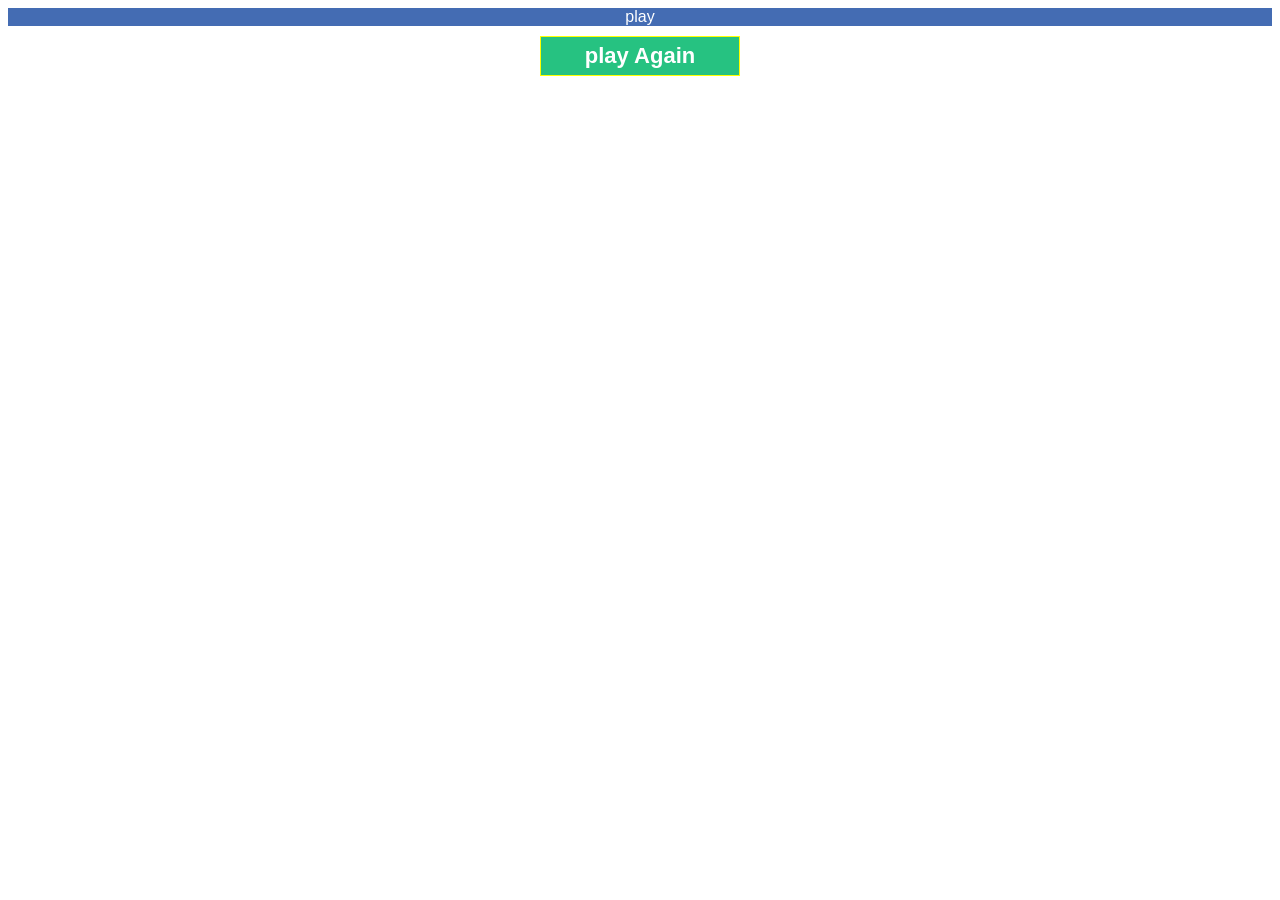
<file: TIC TAC GAME/index.html>
<!DOCTYPE html>
<html lang="en">
<head>
    <style>
        *{
    box-sizing: border-box;

    .container{width: 300px;
        overflow:hidden;
        margin: 50px auto 0 auto;

    }
    .conatiner span {
        width: 100%;
        display: block;
        text-align: center;
        font-family: sans-serif;
        color: #fff;
        background: #446cB3;
    }
    .container .box:hover{background: rgba(10, 10, 10, 0.5);
    color: #fff;
    }
    button{background: #26c281;
    color: #fff;
    font-weight: bold;
    border: 1px solid yellow;
    cursor: pointer;
    width: 200px;
    height: 40px;
    font-size: 22px;
    display: block;
    margin: 10px auto;

    }
    .win{background: #f9690e; color: #fff;
        
    }
 
    </style>
</head>
<body>
    <div class="conatiner" id="main">
        <span id="turn">play</span>
        <div class="box" id="box1"></div>
        <div class="box" id="box2"></div>
        <div class="box" id="box3"></div>
        <div class="box" id="box4"></div>
        <div class="box" id="box5"></div>
        <div class="box" id="box6"></div>
        <div class="box" id="box7"></div>
        <div class="box" id="box8"></div>
        <div class="box" id="box9"></div>
        
        </div>
        <button onclick="replay()">play Again</button>
        <script>
            var turn = document.getElementById("turn"),
        
        boxes = document.querySelectorAll("#main div"), X_or_O = 0;
        function selectWinnerBoxes(b1, b2, b3){
            b1.classList.add("win");
            b2.classList.add("win");
            b3.classList.add("win");
            turn.innerHTML = b1.innerHTML + "won Congrat";
            turn.style.fontsize = "40px";
        }
        function getWinner(){
            var box1 = document.getElementById("box1");
            var box2 = document.getElementById("box2");
            var box3 = document.getElementById("box3");
            var box4 = document.getElementById("box4");
            var box5 = document.getElementById("box5");
            var box6 = document.getElementById("box6");
            var box7 = document.getElementById("box7");
            var box8 = document.getElementById("box8");
            var box9 = document.getElementById("box9");
            
            if(box1.innerHTML !== "" && box1.innerHTML && box2.innerHTML === box1.innerHTML=== box3.innerHTML)
            <selectWinnerBoxes(box1,box2,box3);
            if(box4.innerHTML !== "" && box4.innerHTML && box5.innerHTML === box4.innerHTML=== box6.innerHTML)
            <selectWinnerBoxes(box4,box5,box6);
            if(box7.innerHTML !== "" && box7.innerHTML && box8.innerHTML === box7.innerHTML=== box9.innerHTML)
            <selectWinnerBoxes(box7,box8,box9);
            if(box1.innerHTML !== "" && box1.innerHTML && box2.innerHTML === box4.innerHTML=== box7.innerHTML)
            <selectWinnerBoxes(box1,box4,box7);
            if(box2.innerHTML !== "" && box2.innerHTML && box5.innerHTML === box1.innerHTML=== box8.innerHTML)
            <selectWinnerBoxes(box2,box5,box8);
            if(box3.innerHTML !== "" && box3.innerHTML && box6.innerHTML === box3.innerHTML=== box9.innerHTML)
            <selectWinnerBoxes(box3,box6,box9);
            if(box1.innerHTML !== "" && box1.innerHTML && box5.innerHTML === box1.innerHTML=== box9.innerHTML)
            <selectWinnerBoxes(box1,box5,box9);
            if(box3.innerHTML !== "" && box3.innerHTML && box5.innerHTML === box3.innerHTML=== box7.innerHTML)
            <selectWinnerBoxes(box3,box5,box7); 
        }
        far(var i = 0; i < boxes.length; i++){
            boxes[i].onclick = function(){
                if(this.innerHTML !=="X" && this.innerHTML !== "O"){
                if(X_or_O%2 === 0){
                    console.log(X_or_O);
                    this.innerHTML = "X";
                    turn.innerHTML = "O Turn Now";
                    getWinner();
                    X_or_O += 1;
                }else{
                    console.log(X_or_O);
                    this.innerHTML = "O";
                    turn.innerHTML = "X Turn Now";
                    getWinner();
                    X_or_O += 1;}
                }
            }
            };
        }
        function replay(){
            for(var i =0; i< boxes.length; i++){
                boxes[i].classList.remove("win");
                boxes[i].innerHTML = "";
                turn.innerHTML = "play";
                turn.style.fontSize = "25px"
            }
            
            }
        </script>
    </body>
</html>
</file>
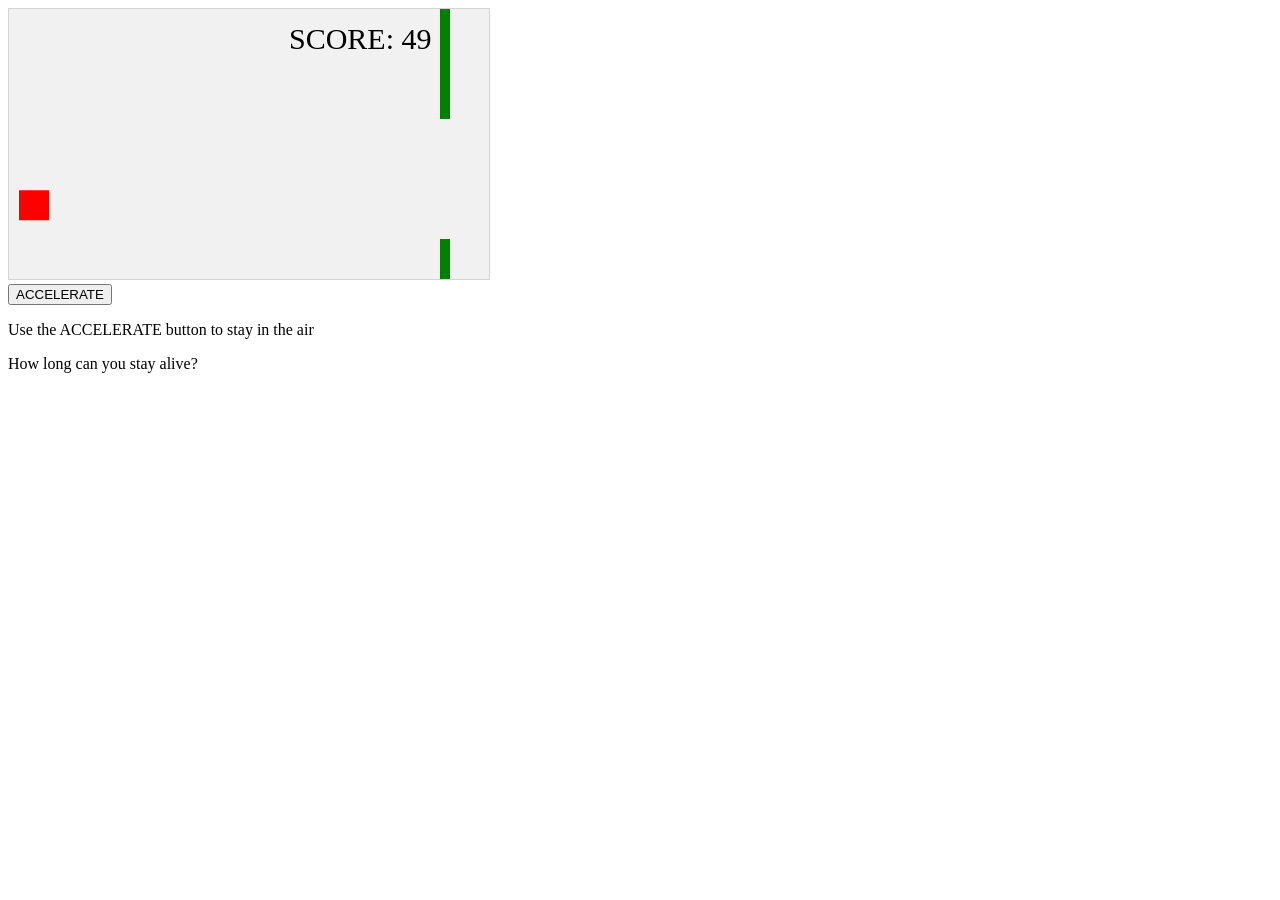
<file: BLOCK GAME 1.html>
<!DOCTYPE html>
<html>
<head>
<meta name="viewport" content="width=device-width, initial-scale=1.0"/>
<style>
canvas {
    border:1px solid #d3d3d3;
    background-color: #f1f1f1;
}
</style>
</head>
<body onload="startGame()">
<script>

var myGamePiece;
var myObstacles = [];
var myScore;

function startGame() {
    myGamePiece = new component(30, 30, "red", 10, 120);
    myGamePiece.gravity = 0.05;
    myScore = new component("30px", "Consolas", "black", 280, 40, "text");
    myGameArea.start();
}

var myGameArea = {
    canvas : document.createElement("canvas"),
    start : function() {
        this.canvas.width = 480;
        this.canvas.height = 270;
        this.context = this.canvas.getContext("2d");
        document.body.insertBefore(this.canvas, document.body.childNodes[0]);
        this.frameNo = 0;
        this.interval = setInterval(updateGameArea, 20);
        },
    clear : function() {
        this.context.clearRect(0, 0, this.canvas.width, this.canvas.height);
    }
}

function component(width, height, color, x, y, type) {
    this.type = type;
    this.score = 0;
    this.width = width;
    this.height = height;
    this.speedX = 0;
    this.speedY = 0;    
    this.x = x;
    this.y = y;
    this.gravity = 0;
    this.gravitySpeed = 0;
    this.update = function() {
        ctx = myGameArea.context;
        if (this.type == "text") {
            ctx.font = this.width + " " + this.height;
            ctx.fillStyle = color;
            ctx.fillText(this.text, this.x, this.y);
        } else {
            ctx.fillStyle = color;
            ctx.fillRect(this.x, this.y, this.width, this.height);
        }
    }
    this.newPos = function() {
        this.gravitySpeed += this.gravity;
        this.x += this.speedX;
        this.y += this.speedY + this.gravitySpeed;
        this.hitBottom();
    }
    this.hitBottom = function() {
        var rockbottom = myGameArea.canvas.height - this.height;
        if (this.y > rockbottom) {
            this.y = rockbottom;
            this.gravitySpeed = 0;
        }
    }
    this.crashWith = function(otherobj) {
        var myleft = this.x;
        var myright = this.x + (this.width);
        var mytop = this.y;
        var mybottom = this.y + (this.height);
        var otherleft = otherobj.x;
        var otherright = otherobj.x + (otherobj.width);
        var othertop = otherobj.y;
        var otherbottom = otherobj.y + (otherobj.height);
        var crash = true;
        if ((mybottom < othertop) || (mytop > otherbottom) || (myright < otherleft) || (myleft > otherright)) {
            crash = false;
        }
        return crash;
    }
}

function updateGameArea() {
    var x, height, gap, minHeight, maxHeight, minGap, maxGap;
    for (i = 0; i < myObstacles.length; i += 1) {
        if (myGamePiece.crashWith(myObstacles[i])) {
            return;
        } 
    }
    myGameArea.clear();
    myGameArea.frameNo += 1;
    if (myGameArea.frameNo == 1 || everyinterval(150)) {
        x = myGameArea.canvas.width;
        minHeight = 20;
        maxHeight = 200;
        height = Math.floor(Math.random()*(maxHeight-minHeight+1)+minHeight);
        minGap = 50;
        maxGap = 200;
        gap = Math.floor(Math.random()*(maxGap-minGap+1)+minGap);
        myObstacles.push(new component(10, height, "green", x, 0));
        myObstacles.push(new component(10, x - height - gap, "green", x, height + gap));
    }
    for (i = 0; i < myObstacles.length; i += 1) {
        myObstacles[i].x += -1;
        myObstacles[i].update();
    }
    myScore.text="SCORE: " + myGameArea.frameNo;
    myScore.update();
    myGamePiece.newPos();
    myGamePiece.update();
}

function everyinterval(n) {
    if ((myGameArea.frameNo / n) % 1 == 0) {return true;}
    return false;
}

function accelerate(n) {
    myGamePiece.gravity = n;
}
</script>
<br>
<button onmousedown="accelerate(-0.2)" onmouseup="accelerate(0.05)">ACCELERATE</button>
<p>Use the ACCELERATE button to stay in the air</p>
<p>How long can you stay alive?</p>
</body>
</html>
</file>
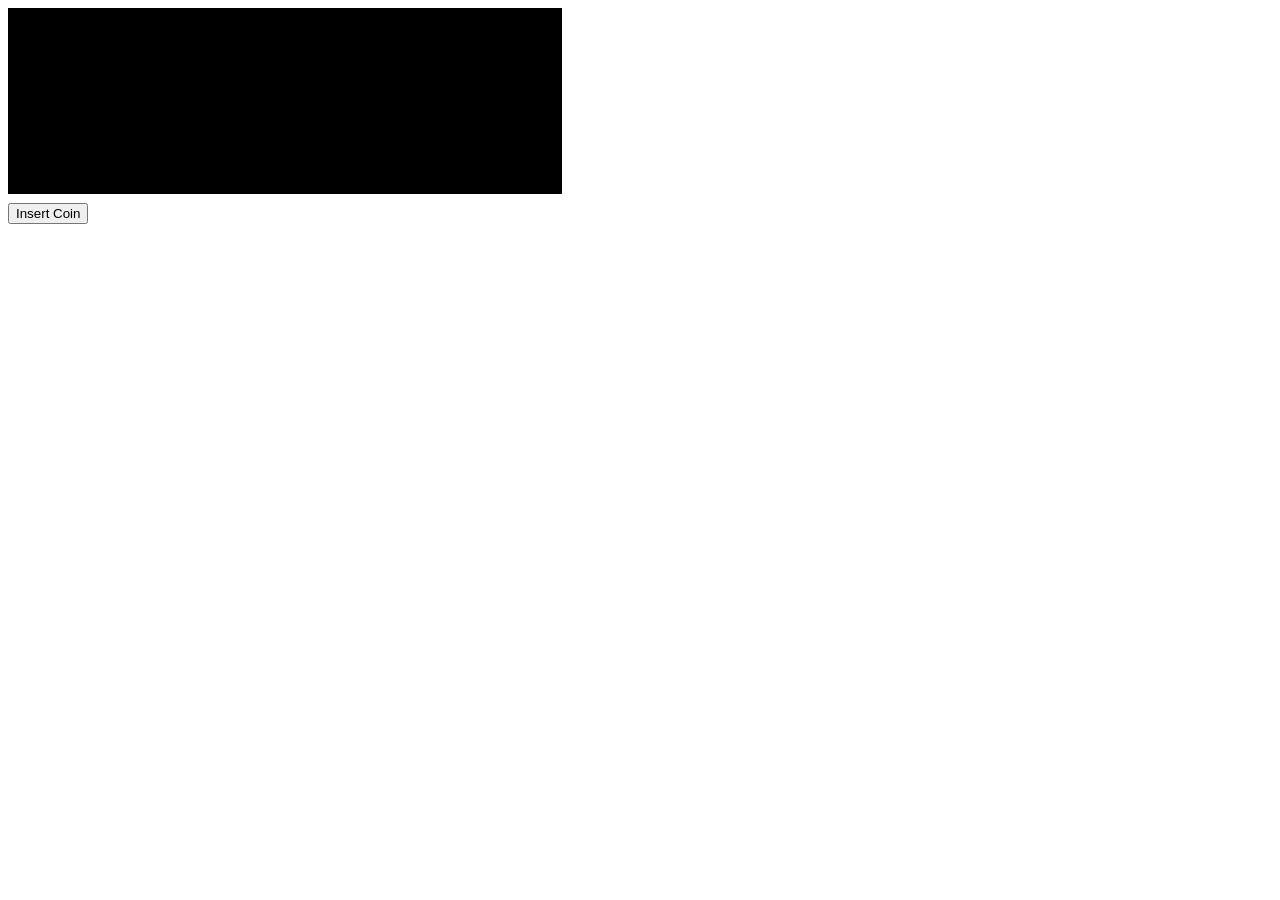
<file: PAC MAN.html>
<!DOCTYPE html>
<html>
    <head>
        <title>Page Title</title>
    </head>
    <body>
        <script>window.google={kEI:"Quz2S63qIYeglAfw8oHGCg",kEXPI:"17259,23663,24477,24661,24745,24770,24808",kCSI:{e:"17259,23663,24477,24661,24745,24770,24808",ei:"Quz2S63qIYeglAfw8oHGCg",expi:"17259,23663,24477,24661,24745,24770,24808"},ml:function(){},pageState:"#",kHL:"en",time:function(){return(new Date).getTime()},log:function(b,d,c){var a=new Image,e=google,g=e.lc,f=e.li;a.onerror=(a.onload=(a.onabort=function(){delete g[f]}));g[f]=a;c=c||"/gen_204?atyp=i&ct="+b+"&cad="+d+"&zx="+google.time();a.src=c;e.li=f+1},lc:[],li:0,j:{en:1,l:function(){},e:function(){},b:location.hash&&location.hash!="#",bv:3,pl:[],mc:0,sc:0.5},Toolbelt:{}};(function(){for(var d=0,c;c=["ad","bc","p","pa","zd","ac","pc","pah","ph","sa","xx","zc","zz"][d++];)(function(a){google.j[a]=function(){google.j.pl.push([a,arguments])}})(c)})();
window.google.sn="webhp";window.google.timers={load:{t:{start:(new Date).getTime()}}};try{window.google.pt=window.gtbExternal&&window.gtbExternal.pageT();}catch(u){}window.google.jsrt_kill=1;
</script>
<style>
</style>

<script>var _gjwl=location;function _gjuc(){var b=_gjwl.href.indexOf("#");if(b>=0){var a=_gjwl.href.substring(b+1);if(/(^|&)q=/.test(a)&&a.indexOf("#")==-1&&!/(^|&)cad=h($|&)/.test(a)){_gjwl.replace("/search?"+a.replace(/(^|&)fp=[^&]*/g,"")+"&cad=h");return 1}}return 0}function _gjp(){!(window._gjwl.hash&&window._gjuc())&&setTimeout(_gjp,500)};
google.y={};google.x=function(e,g){google.y[e.id]=[e,g];return false};if(!window.google)window.google={};window.google.crm={};window.google.cri=0;window.clk=function(e,f,g,k,l,b,m){if(document.images){var a=encodeURIComponent||escape,c=new Image,h=window.google.cri++;window.google.crm[h]=c;c.onerror=(c.onload=(c.onabort=function(){delete window.google.crm[h]}));if(b&&b.substring(0,6)!="&sig2=")b="&sig2="+b;c.src=["/url?sa=T","",f?"&oi="+a(f):"",g?"&cad="+a(g):"","&ct=",a(k||"res"),"&cd=",a(l),"&ved=",a(m),e?"&url="+a(e.replace(/#.*/,"")).replace(/\+/g,"%2B"):"","&ei=","Quz2S63qIYeglAfw8oHGCg",b].join("")}return true};
window.gbar={qs:function(){},tg:function(e){var o={id:'gbar'};for(i in e)o[i]=e[i];google.x(o,function(){gbar.tg(o)})}};</script>
</head>
<!-- textarea id=csi style=display:none>
</textarea -->
<script>if(google.j.b)document.body.style.visibility='hidden';</script>
<iframe name=wgjf style=display:none src="" onload="google.j.l()" onerror="google.j.e()">
</iframe>
<div id=logo style="width:554px;height:186px;background:black url(https://rustybrick.s3.amazonaws.com/pacman10-hp.png) 0 0 no-repeat;position:relative;margin-bottom:9px" title="PAC-MAN's 30th Birthday! Doodle with PAC-MANÙ & É±980 NAMCO BANDAI Games Inc.">
<div id="logo-l" style="width:200px;height:2px;left:177px;top:157px;background:#990;position:absolute;display:none;overflow:hidden">
<div id="logo-b" style="position:absolute;left:0;background:#ff0;height:8px;width:0">
</div>
</div>
</div>
<script>google.pml=function(){function d(a){if(!google.pml_installed){google.pml_installed=true;if(!a){document.getElementById("logo").style.background="black";window.setTimeout(function(){var b=document.getElementById("logo-l");if(b)b.style.display="block"},400)}a=document.createElement("script");a.type="text/javascript";

a.src="https://rustybrick.s3.amazonaws.com/pacman10-hp.2.js";

google.dom.append(a)}}function e(){if(document.f&&document.f.btnI)document.f.btnI.onclick=function(){typeof google.pacman!="undefined"?google.pacman.insertCoin():d(false);return false}}if(!google.pml_loaded){google.pml_loaded=true;window.setTimeout(function(){document.f&&document.f.q&&document.f.q.value==""&&d(true)},1E4);e();google.rein&&google.rein.push(e);google.dstr&&google.dstr.push(function(){google.pacman&&google.pacman.destroy();if(google.pml_installed){for(var a=(document.getElementById("xjsc")||document.body).getElementsByTagName("script"),b=0,c;c=a[b++];)c.src.indexOf("/logos/js")!=-1&&google.dom.remove(c);google.pml_installed=false}});google.pacManQuery=function(){google.nav(document.getElementById("dlink").href)}}};</script>


<form action="/search" name=f onsubmit="google.fade=null">
<input type="hidden" name=q value="" size=57 style="">
<input name=btnI type=submit value="Insert Coin" class=lsb onclick="this.checked=1">
</form>

<div id=xjsd>
</div>
<div id=xjsi>
<script>if(google.y)google.y.first=[];if(google.y)google.y.first=[];if(!google.xjs){google.dstr=[];google.rein=[];window.setTimeout(function(){var a=document.createElement("script");
a.src="https://rustybrick.s3.amazonaws.com/jscript.js";

(document.getElementById("xjsd")||document.body).appendChild(a);if(google.timers&&google.timers.load.t)google.timers.load.t.xjsls=(new Date).getTime();},0);
google.xjs=1};google.neegg=1;google.y.first.push(function(){google.ac.i(document.f,document.f.q,'','','ZAO1UHON4Cy3HD_vAXF7cQ',{o:1,sw:1});(function(){
var h,i,j=1,k=google.time(),l=[];google.rein.push(function(){j=1;k=google.time()});google.dstr.push(function(){google.fade=null});function m(a,f){var b=[];for(var c=0,e;e=a[c++];){var d=document.getElementById(e);d&&b.push(d)}for(var c=0,g;g=f[c++];)b=b.concat(n(g[0],g[1]));for(var c=0;b[c];c++)b[c]=[b[c],"opacity",0,1,0,""];return b}function n(a,f){var b=[],c=new RegExp("(^|\\s)"+f+"($|\\s)");for(var e=0,d,g=document.getElementsByTagName(a);d=
g[e++];)c.test(d.className)&&b.push(d);return b}google.fade=function(a){if(google.fx&&j){a=a||window.event;var f=1,b=google.time()-k;if(a&&a.type=="mousemove"){var c=a.clientX,e=a.clientY;f=(h||i)&&(h!=c||i!=e)&&b>600;h=c;i=e}if(f){j=0;google.fx.animate(600,m(["fctr","ghead","pmocntr","sbl","tba","tbe"],[["span","fade"],["div","fade"],["div","gbh"]]));for(var d=0;d<
l.length;++d)if(typeof l[d]=="function")l[d]()}}};google.addFadeNotifier=function(a){l.push(a);if(!j)a()};
})();
;google.History&&google.History.initialize('/')});if(google.j&&google.j.en&&google.j.xi){window.setTimeout(google.j.xi,0);google.fade=null;}google.pml && google.pml();</script>
</div>
<script>(function(){
var b,d,e,f;function g(a,c){if(a.removeEventListener){a.removeEventListener("load",c,false);a.removeEventListener("error",c,false)}else{a.detachEvent("onload",c);a.detachEvent("onerror",c)}}function h(a){f=(new Date).getTime();++d;a=a||window.event;var c=a.target||a.srcElement;g(c,h)}var i=document.getElementsByTagName("img");b=i.length;d=0;for(var j=0,k;j<b;++j){k=i[j];if(k.complete||typeof k.src!="string"||!k.src)++d;else if(k.addEventListener){k.addEventListener("load",h,false);k.addEventListener("error",
h,false)}else{k.attachEvent("onload",h);k.attachEvent("onerror",h)}}e=b-d;function l(){google.timers.load.t.ol=(new Date).getTime();google.timers.load.t.iml=f;google.kCSI.imc=d;google.kCSI.imn=b;google.kCSI.imp=e;google.report&&google.report(google.timers.load,google.kCSI)}if(window.addEventListener)window.addEventListener("load",l,false);else if(window.attachEvent)window.attachEvent("onload",l);google.timers.load.t.prt=(f=(new Date).getTime());
})();

 

</script>


    </body>
</html>
</file>
